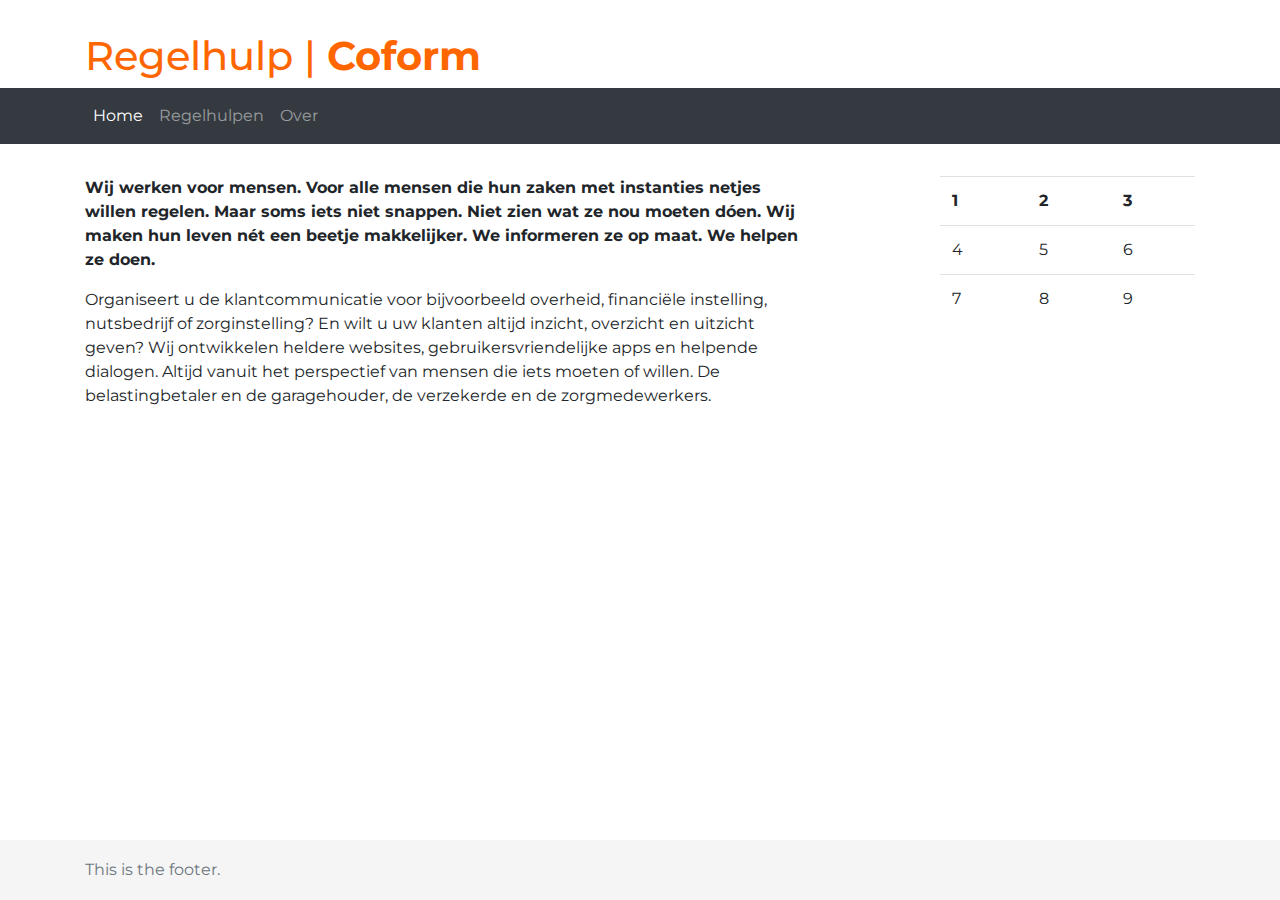
<file: index.html>
<!DOCTYPE html>
<html lang="en" dir="ltr">
  <head>
    <meta charset="utf-8">
    <meta name="viewport" content="width=device-width, initial-scale=1, shrink-to-fit=no">
    <title>Coform regelhulp</title>
    <link href="https://fonts.googleapis.com/css2?family=Montserrat:ital,wght@0,300;0,400;0,600;0,700;0,800;1,300;1,400&display=swap" rel="stylesheet">
    <link rel="stylesheet" href="https://stackpath.bootstrapcdn.com/bootstrap/4.3.1/css/bootstrap.min.css" integrity="sha384-ggOyR0iXCbMQv3Xipma34MD+dH/1fQ784/j6cY/iJTQUOhcWr7x9JvoRxT2MZw1T" crossorigin="anonymous">
    <link rel="stylesheet" href="main.css">
  
  </head>
  <body>
      <div id="headernav">
        <header>
          <div class="container">
          <h1>Regelhulp | <span id="logo">Coform</span></h1>
          </div>
          <nav class="navbar navbar-expand-lg navbar-dark bg-dark">
            <div class="container">
            <button class="navbar-toggler" type="button" data-toggle="collapse" data-target="#navbarSupportedContent" aria-controls="navbarSupportedContent" aria-expanded="false" aria-label="Toggle navigation">
              <span class="navbar-toggler-icon"></span>
            </button>
            <div class="collapse navbar-collapse" id="navbarSupportedContent">
              <ul class="navbar-nav mr-auto">
                <li class="nav-item active">
                  <a class="nav-link" href="/coform_regelhulp/index.html">Home <span class="sr-only">(current)</span></a>
                </li>
                <li class="nav-item">
                  <a class="nav-link" href="/coform_regelhulp/regelhulpen.html">Regelhulpen</a>
                </li>
                <li class="nav-item">
                  <a class="nav-link" href="/coform_regelhulp/over.html">Over</a>
                </li>
              </ul>
              <!--
              <form class="form-inline my-2 my-lg-0">
                <input class="form-control mr-sm-2" type="search" placeholder="Search" aria-label="Search">
                <button class="btn btn-outline-light my-2 my-sm-0" type="submit">Search</button>
              </form>
              -->
            </div>
          </div>
          </nav>
        </header>
        </div>


      <!-- main -->
      <main role="main" class="container">
        <section class="frontpage">
          <div class="row justify-content-between">
            <div class="col-sm-8">
              <p class="font-weight-bold">Wij werken voor mensen. Voor alle mensen die hun zaken met instanties netjes willen regelen. Maar soms iets niet snappen. Niet zien wat ze nou moeten dóen. Wij maken hun leven nét een beetje makkelijker. We informeren ze op maat. We helpen ze doen.</p>
              <p>Organiseert u de klantcommunicatie voor bijvoorbeeld overheid, financiële instelling, nutsbedrijf of zorginstelling? En wilt u uw klanten altijd inzicht, overzicht en uitzicht geven? Wij ontwikkelen heldere websites, gebruikersvriendelijke apps en helpende dialogen. Altijd vanuit het perspectief van mensen die iets moeten of willen. De belastingbetaler en de garagehouder, de verzekerde en de zorgmedewerkers.</p>
            </div>
            <div class="col-sm-3">
              <table class="table table-hover">
                <tr>
                  <th>1</th>
                  <th>2</th>
                  <th>3</th>
                </tr>
                <tr>
                  <td>4</td>
                  <td>5</td>
                  <td>6</td>
                </tr>
                <tr>
                  <td>7</td>
                  <td>8</td>
                  <td>9</td>
                </tr>
              </table>
            </div>
          </div>
        </section>
      </main>

      <!-- footer -->
      <footer class="footer">
        <div class="container">
          <span class="text-muted">This is the footer. </span>
        </div>
      </footer>
    <!-- Optional JavaScript -->
   <!-- jQuery first, then Popper.js, then Bootstrap JS -->
   <script src="https://code.jquery.com/jquery-3.3.1.slim.min.js" integrity="sha384-q8i/X+965DzO0rT7abK41JStQIAqVgRVzpbzo5smXKp4YfRvH+8abtTE1Pi6jizo" crossorigin="anonymous"></script>
   <script src="https://cdnjs.cloudflare.com/ajax/libs/popper.js/1.14.7/umd/popper.min.js" integrity="sha384-UO2eT0CpHqdSJQ6hJty5KVphtPhzWj9WO1clHTMGa3JDZwrnQq4sF86dIHNDz0W1" crossorigin="anonymous"></script>
   <script src="https://stackpath.bootstrapcdn.com/bootstrap/4.3.1/js/bootstrap.min.js" integrity="sha384-JjSmVgyd0p3pXB1rRibZUAYoIIy6OrQ6VrjIEaFf/nJGzIxFDsf4x0xIM+B07jRM" crossorigin="anonymous"></script>
  </body>
</html>
</file>
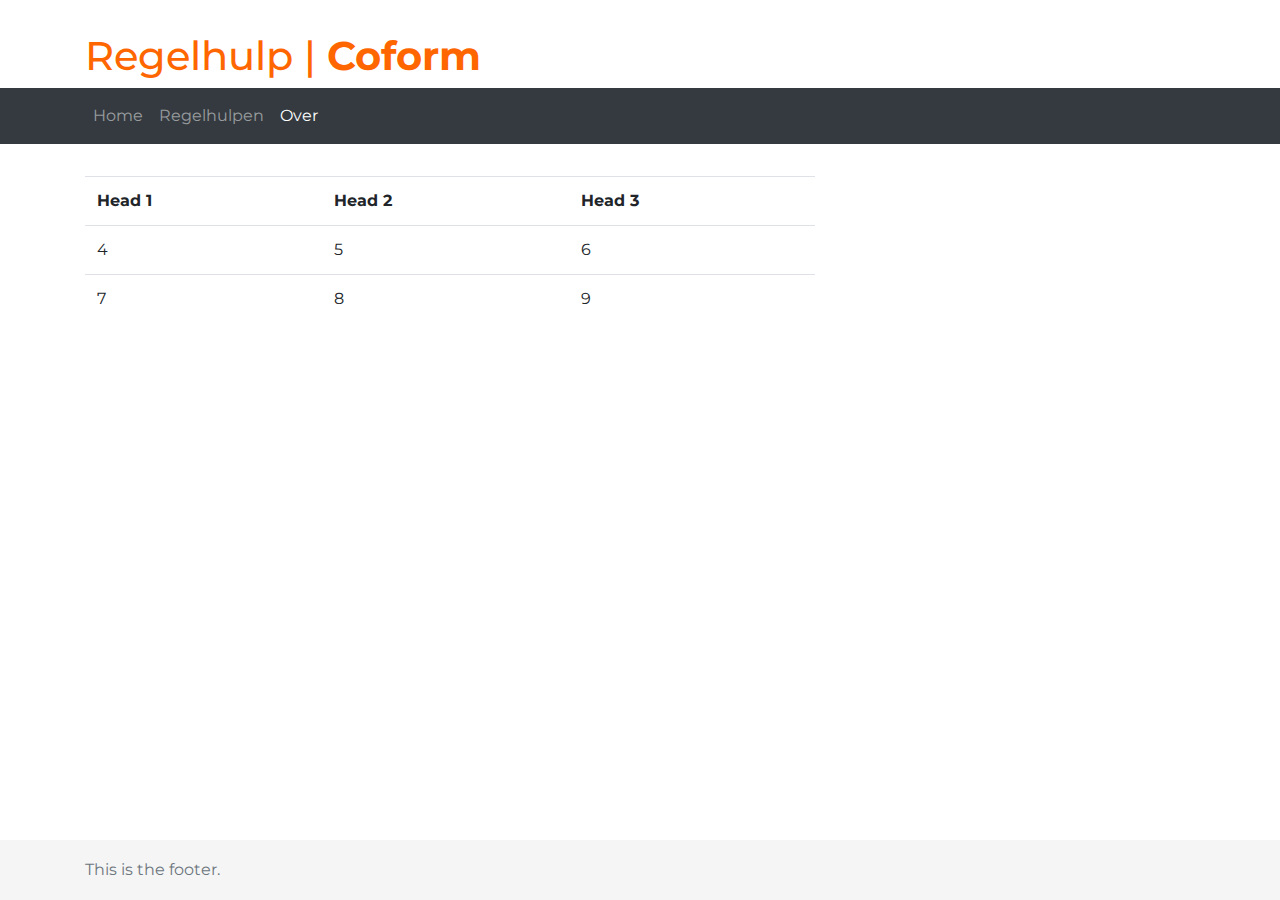
<file: over.html>
<!DOCTYPE html>
<html lang="en" dir="ltr">
  <head>
    <meta charset="utf-8">
    <meta name="viewport" content="width=device-width, initial-scale=1, shrink-to-fit=no">
    <title>Coform regelhulp</title>
    <link href="https://fonts.googleapis.com/css2?family=Montserrat:ital,wght@0,300;0,400;0,600;0,700;0,800;1,300;1,400&display=swap" rel="stylesheet">
    <link rel="stylesheet" href="https://stackpath.bootstrapcdn.com/bootstrap/4.3.1/css/bootstrap.min.css" integrity="sha384-ggOyR0iXCbMQv3Xipma34MD+dH/1fQ784/j6cY/iJTQUOhcWr7x9JvoRxT2MZw1T" crossorigin="anonymous">
    <link rel="stylesheet" href="main.css">
  
  </head>
  <body>
      <div id="headernav">
        <header>
          <div class="container">
          <h1>Regelhulp | <span id="logo">Coform</span></h1>
          </div>
          <nav class="navbar navbar-expand-lg navbar-dark bg-dark">
            <div class="container">
            <button class="navbar-toggler" type="button" data-toggle="collapse" data-target="#navbarSupportedContent" aria-controls="navbarSupportedContent" aria-expanded="false" aria-label="Toggle navigation">
              <span class="navbar-toggler-icon"></span>
            </button>
            <div class="collapse navbar-collapse" id="navbarSupportedContent">
              <ul class="navbar-nav mr-auto">
                <li class="nav-item">
                  <a class="nav-link" href="/coform_regelhulp/index.html">Home <span class="sr-only">(current)</span></a>
                </li>
                <li class="nav-item">
                  <a class="nav-link" href="/coform_regelhulp/regelhulpen.html">Regelhulpen</a>
                </li>
                <li class="nav-item active">
                  <a class="nav-link" href="/coform_regelhulp/over.html">Over<span class="sr-only">(current)</span></a>
                </li>
              </ul>
              <!--
              <form class="form-inline my-2 my-lg-0">
                <input class="form-control mr-sm-2" type="search" placeholder="Search" aria-label="Search">
                <button class="btn btn-outline-light my-2 my-sm-0" type="submit">Search</button>
              </form>
              -->
            </div>
          </div>
          </nav>
        </header>
        </div>


      <!-- main -->
      <main role="main" class="container">
        <section class="frontpage">
          <div class="row justify-content-between">
            <div class="col-sm-8">
              <table class="table table-hover">
                <tr>
                  <th>Head 1</th>
                  <th>Head 2</th>
                  <th>Head 3</th>
                </tr>
                <tr>
                  <td>4</td>
                  <td>5</td>
                  <td>6</td>
                </tr>
                <tr>
                  <td>7</td>
                  <td>8</td>
                  <td>9</td>
                </tr>
              </table>
            </div>
            <div class="col-sm-3">
            </div>
          </div>
        </section>
      </main>

      <!-- footer -->
      <footer class="footer">
        <div class="container">
          <span class="text-muted">This is the footer. </span>
        </div>
      </footer>
    <!-- Optional JavaScript -->
   <!-- jQuery first, then Popper.js, then Bootstrap JS -->
   <script src="https://code.jquery.com/jquery-3.3.1.slim.min.js" integrity="sha384-q8i/X+965DzO0rT7abK41JStQIAqVgRVzpbzo5smXKp4YfRvH+8abtTE1Pi6jizo" crossorigin="anonymous"></script>
   <script src="https://cdnjs.cloudflare.com/ajax/libs/popper.js/1.14.7/umd/popper.min.js" integrity="sha384-UO2eT0CpHqdSJQ6hJty5KVphtPhzWj9WO1clHTMGa3JDZwrnQq4sF86dIHNDz0W1" crossorigin="anonymous"></script>
   <script src="https://stackpath.bootstrapcdn.com/bootstrap/4.3.1/js/bootstrap.min.js" integrity="sha384-JjSmVgyd0p3pXB1rRibZUAYoIIy6OrQ6VrjIEaFf/nJGzIxFDsf4x0xIM+B07jRM" crossorigin="anonymous"></script>
  </body>
</html>
</file>
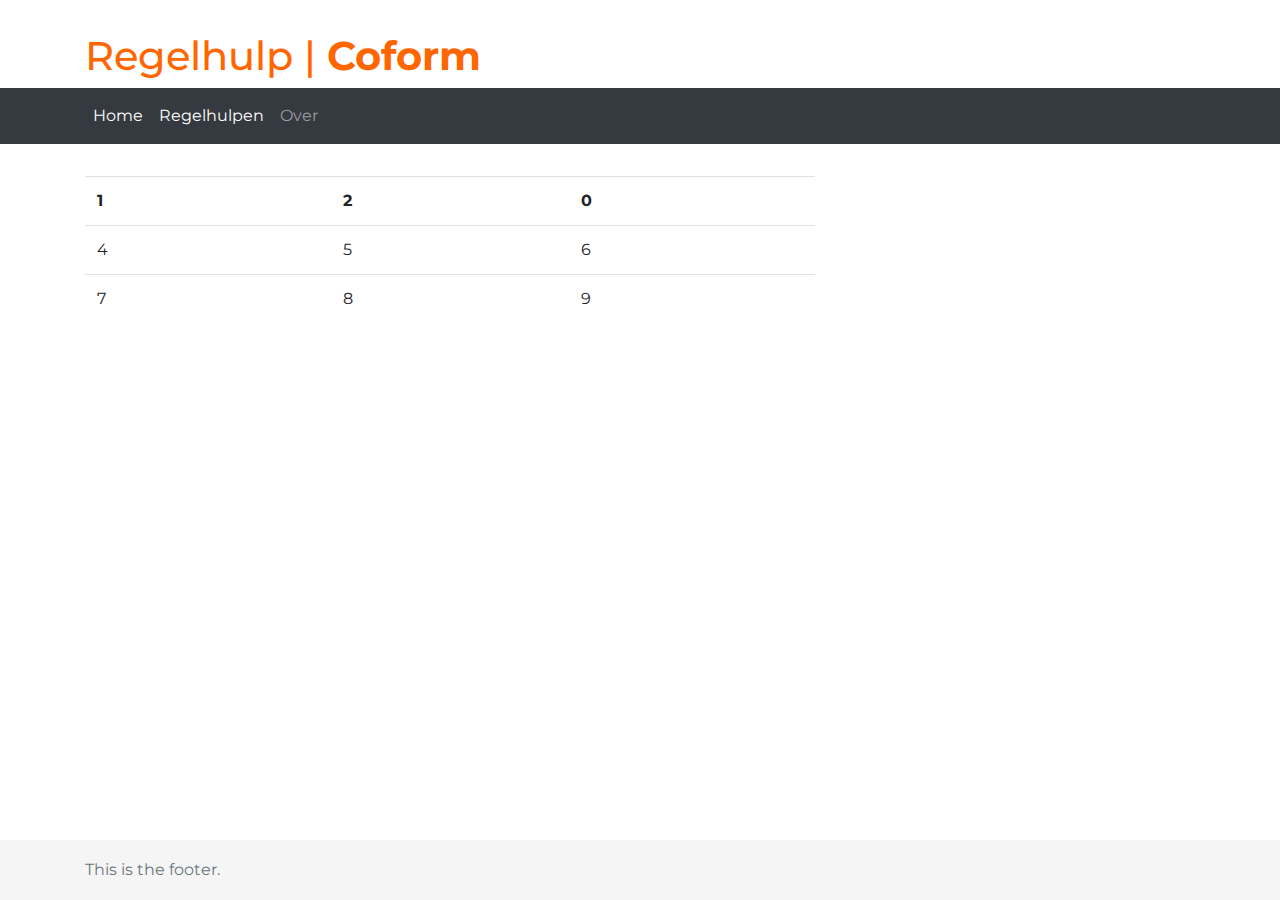
<file: regelhulpen.html>
<!DOCTYPE html>
<html lang="en" dir="ltr">
  <head>
    <meta charset="utf-8">
    <meta name="viewport" content="width=device-width, initial-scale=1, shrink-to-fit=no">
    <title>Coform regelhulp</title>
    <link href="https://fonts.googleapis.com/css2?family=Montserrat:ital,wght@0,300;0,400;0,600;0,700;0,800;1,300;1,400&display=swap" rel="stylesheet">
    <link rel="stylesheet" href="https://stackpath.bootstrapcdn.com/bootstrap/4.3.1/css/bootstrap.min.css" integrity="sha384-ggOyR0iXCbMQv3Xipma34MD+dH/1fQ784/j6cY/iJTQUOhcWr7x9JvoRxT2MZw1T" crossorigin="anonymous">
    <link rel="stylesheet" href="main.css">
  
  </head>
  <body>
      <div id="headernav">
        <header>
          <div class="container">
          <h1>Regelhulp | <span id="logo">Coform</span></h1>
          </div>
          <nav class="navbar navbar-expand-lg navbar-dark bg-dark">
            <div class="container">
            <button class="navbar-toggler" type="button" data-toggle="collapse" data-target="#navbarSupportedContent" aria-controls="navbarSupportedContent" aria-expanded="false" aria-label="Toggle navigation">
              <span class="navbar-toggler-icon"></span>
            </button>
            <div class="collapse navbar-collapse" id="navbarSupportedContent">
              <ul class="navbar-nav mr-auto">
                <li class="nav-item active">
                  <a class="nav-link" href="/coform_regelhulp/index.html">Home</a>
                </li>
                <li class="nav-item active">
                  <a class="nav-link" href="/coform_regelhulp/regelhulpen.html">Regelhulpen<span class="sr-only">(current)</span></a>
                </li>
                <li class="nav-item">
                  <a class="nav-link" href="/coform_regelhulp/over.html">Over</a>
                </li>
              </ul>
              <!--
              <form class="form-inline my-2 my-lg-0">
                <input class="form-control mr-sm-2" type="search" placeholder="Search" aria-label="Search">
                <button class="btn btn-outline-light my-2 my-sm-0" type="submit">Search</button>
              </form>
              -->
            </div>
          </div>
          </nav>
        </header>
        </div>


      <!-- main -->
      <main role="main" class="container">
        <section class="frontpage">
          <div class="row justify-content-between">
            <div class="col-sm-8">
              <table class="table table-hover">
                <tr>
                  <th>1</th>
                  <th>2</th>
                  <th>0</th>
                </tr>
                <tr>
                  <td>4</td>
                  <td>5</td>
                  <td>6</td>
                </tr>
                <tr>
                  <td>7</td>
                  <td>8</td>
                  <td>9</td>
                </tr>
              </table>
            </div>
            <div class="col-sm-3">
            </div>
          </div>
        </section>
      </main>

      <!-- footer -->
      <footer class="footer">
        <div class="container">
          <span class="text-muted">This is the footer. </span>
        </div>
      </footer>
    <!-- Optional JavaScript -->
   <!-- jQuery first, then Popper.js, then Bootstrap JS -->
   <script src="https://code.jquery.com/jquery-3.3.1.slim.min.js" integrity="sha384-q8i/X+965DzO0rT7abK41JStQIAqVgRVzpbzo5smXKp4YfRvH+8abtTE1Pi6jizo" crossorigin="anonymous"></script>
   <script src="https://cdnjs.cloudflare.com/ajax/libs/popper.js/1.14.7/umd/popper.min.js" integrity="sha384-UO2eT0CpHqdSJQ6hJty5KVphtPhzWj9WO1clHTMGa3JDZwrnQq4sF86dIHNDz0W1" crossorigin="anonymous"></script>
   <script src="https://stackpath.bootstrapcdn.com/bootstrap/4.3.1/js/bootstrap.min.js" integrity="sha384-JjSmVgyd0p3pXB1rRibZUAYoIIy6OrQ6VrjIEaFf/nJGzIxFDsf4x0xIM+B07jRM" crossorigin="anonymous"></script>
  </body>
</html>
</file>
<file: main.css>
* {
  font-family: "Montserrat", serif;
}

header {
  padding-top: 2em;
}

header h1 {
  color: #ff6600;
}

header #logo {
  font-weight: 700;
}

nav {
  background-color: #ff6600;
  color: white;
}

nav ul {
  margin: 0;
  padding: 0;
  list-style: none;
}

nav li {
  display: inline-block;
}

nav a {
  display: block;
  padding: 6px 12px;
  text-decoration: none;
  color: white;
}

nav a:hover {
  color: orange;
  text-decoration: none;
}

section {
  padding: 2em 0 2em 0;
}

/* footer css */
html {
  position: relative;
  min-height: 100%;
}

body {
  /* Margin bottom by footer height */
  margin-bottom: 60px;
}

.footer {
  position: absolute;
  bottom: 0;
  width: 100%;
  /* Set the fixed height of the footer here */
  height: 60px;
  line-height: 60px;
  /* Vertically center the text there */
  background-color: #f5f5f5;
}
/*# sourceMappingURL=main.css.map */
</file>
